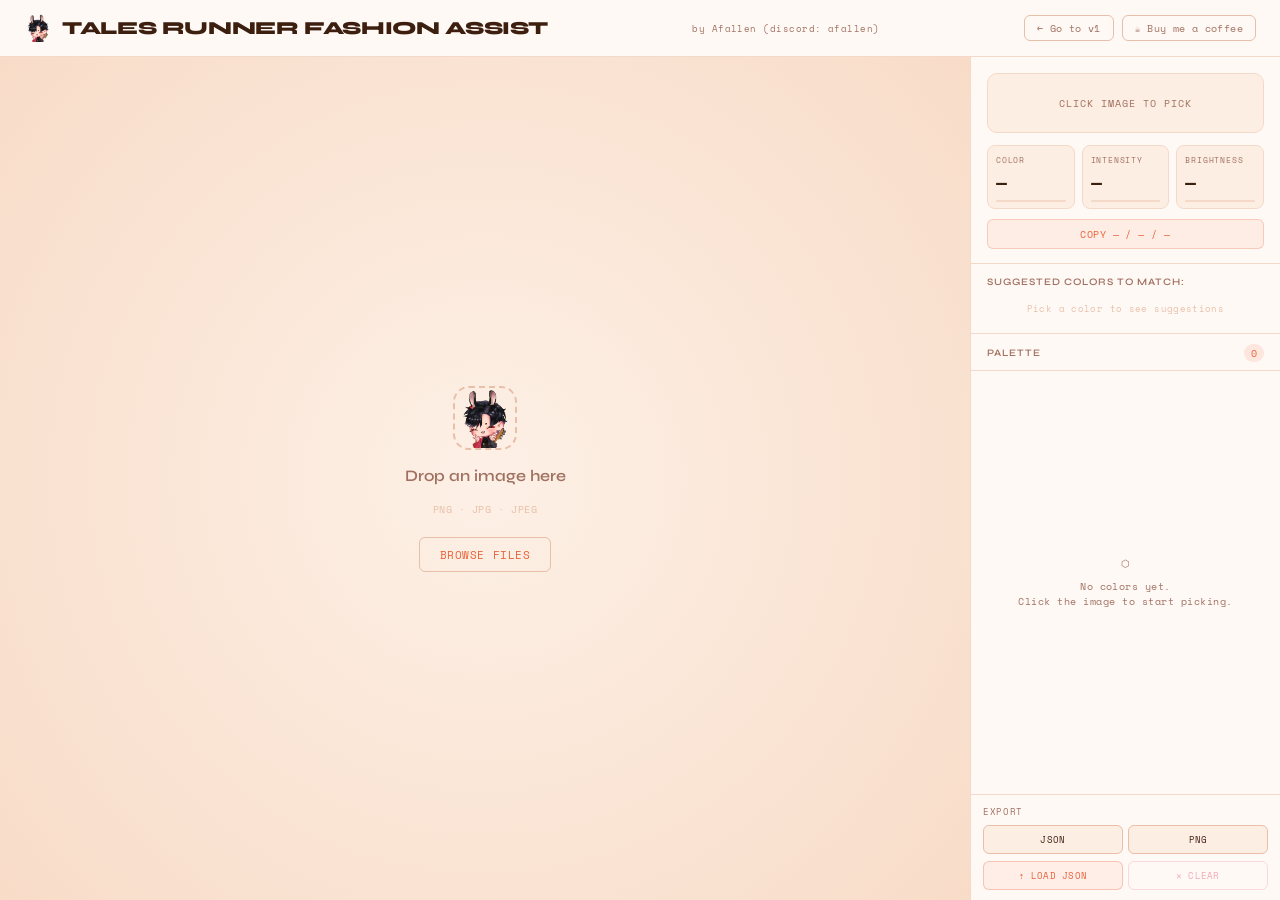
<file: v2/index.html>
<!DOCTYPE html>
<html lang="en">
<head>
  <meta charset="UTF-8">
  <meta name="viewport" content="width=device-width, initial-scale=1.0">
  <meta name="description" content="Tales Runner Fashion Assist — pick colors from images. Build and export palettes. Created by Afallen.">
  <title>Tales Runner Fashion Assist</title>
  <link rel="icon" type="image/png" href="img/icon.png">
  <link href="https://fonts.googleapis.com/css2?family=Space+Mono:wght@400;700&family=Syne:wght@400;600;800&display=swap" rel="stylesheet">
  <link rel="stylesheet" href="style.css">
</head>
<body>

<header>
  <div class="logo"><img src="img/icon.png" class="logo-icon" alt=""><span>TALES RUNNER FASHION ASSIST</span></div>
  <div class="header-credit">by Afallen (discord: afallen)</div>
  <div class="header-actions">
    <button class="switch-btn" onclick="window.location.href='../index.html'">← Go to v1</button>
    <a class="coffee-link" href="https://ko-fi.com/N4N61R1V56" target="_blank">☕ Buy me a coffee</a>
  </div>
</header>

<div class="app">

  <!-- LEFT: CANVAS -->
  <div class="canvas-area" id="canvasArea">
    <div class="drop-zone" id="dropZone">
      <div class="drop-icon" onclick="document.getElementById('fileInput').click()" style="cursor:pointer;">
        <img src="img/icon.png" style="width:100%;height:100%;object-fit:contain;object-position:bottom;">
      </div>
      <h2>Drop an image here</h2>
      <p>PNG · JPG · JPEG</p>
      <button class="browse-btn" id="browseBtn">BROWSE FILES</button>
    </div>
    <input type="file" id="fileInput" accept="image/png, image/jpeg">
    <input type="file" id="paletteFileInput" accept=".json">

    <div class="canvas-wrapper">
      <canvas id="imageCanvas"></canvas>
    </div>

    <div class="toolbar" id="toolbar">
      <button class="tool-btn active">◎ PICK</button>
      <button class="tool-btn" id="changeImage">⇄ CHANGE IMAGE</button>
      <button class="tool-btn" onclick="zoomOut()">−</button>
      <span class="zoom-label" id="zoomLabel">100%</span>
      <button class="tool-btn" onclick="zoomIn()">+</button>
      <button class="tool-btn" onclick="zoomReset()">FIT</button>
      <span class="toolbar-hint">SHIFT + DRAG TO PAN</span>
    </div>
  </div>

  <!-- RIGHT PANEL -->
  <div class="panel">

    <!-- COLOR DISPLAY -->
    <div class="color-display">
      <div class="color-swatch-large" id="bigSwatch"></div>
      <div class="hsl-grid">
        <div class="hsl-channel" onclick="copyChannel('c')">
          <span class="hsl-label">COLOR</span>
          <span class="hsl-value" id="valC">—</span>
          <div class="hsl-bar"><div class="hsl-bar-fill" id="barC" style="background:linear-gradient(90deg,red,yellow,lime,cyan,blue,magenta,red)"></div></div>
          <span class="copy-hint">COPY</span>
        </div>
        <div class="hsl-channel" onclick="copyChannel('i')">
          <span class="hsl-label">INTENSITY</span>
          <span class="hsl-value" id="valI">—</span>
          <div class="hsl-bar"><div class="hsl-bar-fill" id="barI"></div></div>
          <span class="copy-hint">COPY</span>
        </div>
        <div class="hsl-channel" onclick="copyChannel('b')">
          <span class="hsl-label">BRIGHTNESS</span>
          <span class="hsl-value" id="valB">—</span>
          <div class="hsl-bar"><div class="hsl-bar-fill" id="barB" style="background:linear-gradient(90deg,#000,#888,#fff)"></div></div>
          <span class="copy-hint">COPY</span>
        </div>
      </div>
      <button class="copy-full-btn" id="copyFullBtn" onclick="copyFull()">COPY  —  /  —  /  —</button>
    </div>

    <!-- SUGGESTED COLORS -->
    <div class="harmonies-section">
      <span class="section-title">Suggested Colors To Match:</span>
      <div id="harmoniesEmpty" class="harmonies-empty">Pick a color to see suggestions</div>
      <div id="harmoniesGrid" class="harmonies-grid" style="display:none"></div>
    </div>

    <!-- PALETTE -->
    <div class="palette-section">
      <div class="palette-header">
        <span class="palette-title">Palette</span>
        <span class="palette-count" id="paletteCount">0</span>
      </div>
      <div class="palette-list" id="paletteList">
        <div class="palette-empty" id="paletteEmpty">
          <span>⬡</span>
          <span>No colors yet.<br>Click the image to start picking.</span>
        </div>
      </div>
      <div class="save-section">
        <div class="save-label">EXPORT</div>
        <div class="save-btns">
          <button class="save-btn" id="json-btn" onclick="saveAsJSON()">JSON</button>
          <button class="save-btn" id="png-btn" onclick="saveAsPNG()">PNG</button>
        </div>
        <div class="action-row">
          <button class="load-btn" onclick="document.getElementById('paletteFileInput').click()">⇡ LOAD JSON</button>
          <button class="clear-btn" onclick="clearPalette()">✕ CLEAR</button>
        </div>
      </div>
    </div>
  </div>
</div>

<!-- MAGNIFIER -->
<div class="magnifier" id="magnifier">
  <canvas id="magCanvas" width="80" height="80"></canvas>
  <div class="magnifier-crosshair"></div>
</div>

<!-- LOAD MODAL -->
<div class="modal-overlay" id="loadModal">
  <div class="modal-box">
    <h3>Load Palette</h3>
    <p class="modal-desc" id="loadModalDesc">Loading…</p>
    <div class="modal-preview" id="loadPreview"></div>
    <div class="modal-btns">
      <button class="modal-btn" onclick="applyLoad('merge')">⊕ MERGE</button>
      <button class="modal-btn primary" onclick="applyLoad('replace')">↺ REPLACE</button>
    </div>
    <button class="modal-cancel" onclick="closeLoadModal()">Cancel</button>
  </div>
</div>

<!-- TOAST -->
<div class="toast" id="toast"></div>

<script src="script.js"></script>
</body>
</html>
</file>
<file: v2/style.css>
*, *::before, *::after { box-sizing: border-box; margin: 0; padding: 0; }

:root {
  --bg: #fdf6f0;
  --surface: #fff9f5;
  --surface2: #fdeee4;
  --border: #f5d9c8;
  --border2: #e8bfa8;
  --text: #3d1f10;
  --muted: #a07060;
  --accent: #e8623a;
  --accent2: #c94e28;
  --danger: #d63a5a;
  --font-mono: 'Space Mono', monospace;
  --font-head: 'Syne', sans-serif;
}

body {
  background: var(--bg);
  color: var(--text);
  font-family: var(--font-head);
  min-height: 100vh;
  display: flex;
  flex-direction: column;
  overflow: hidden;
  height: 100vh;
}

/* HEADER */
header {
  display: flex;
  align-items: center;
  justify-content: space-between;
  gap: 12px;
  padding: 14px 24px;
  border-bottom: 1px solid var(--border);
  flex-shrink: 0;
  background: var(--surface);
}
.logo {
  display: flex; align-items: center; gap: 10px;
  font-family: var(--font-head); font-weight: 800;
  font-size: clamp(0.75rem, 1.5vw, 1.15rem); letter-spacing: -0.02em; color: var(--text);
  white-space: nowrap; overflow: hidden; text-overflow: ellipsis; min-width: 0;
}
.logo-icon {
  width: 28px; height: 28px; object-fit: contain; flex-shrink: 0;
}
.header-actions { display: flex; align-items: center; gap: 8px; flex-shrink: 0; }
.header-credit { font-family: var(--font-mono); font-size: 0.58rem; color: var(--muted); letter-spacing: 0.05em; flex: 1; text-align: center; }
.switch-btn {
  padding: 5px 12px; border: 1px solid var(--border2); border-radius: 6px;
  background: transparent; color: var(--muted);
  font-family: var(--font-mono); font-size: 0.6rem;
  cursor: pointer; letter-spacing: 0.04em; transition: all 0.15s;
}
.switch-btn:hover { border-color: var(--accent); color: var(--accent); background: rgba(232,98,58,0.07); }
.coffee-link {
  padding: 5px 12px; border: 1px solid var(--border2); border-radius: 6px;
  background: transparent; color: var(--muted);
  font-family: var(--font-mono); font-size: 0.6rem;
  text-decoration: none; letter-spacing: 0.04em;
  transition: all 0.15s;
  white-space: nowrap;
  animation: coffeePulse 3s ease-in-out infinite;
}
.coffee-link:hover {
  border-color: var(--accent); color: var(--accent);
  background: rgba(232,98,58,0.07);
  animation: none;
}
@keyframes coffeePulse {
  0%, 100% { box-shadow: 0 0 0 0 rgba(232,98,58,0); border-color: var(--border2); color: var(--muted); }
  50% { box-shadow: 0 0 0 3px rgba(232,98,58,0.15); border-color: var(--accent); color: var(--accent); }
}

/* LAYOUT */
.app {
  display: grid;
  grid-template-columns: 1fr 310px;
  flex: 1;
  overflow: hidden;
}

/* LEFT: CANVAS */
.canvas-area {
  position: relative; overflow: hidden;
  background: #fce8d8;
  background-image: radial-gradient(circle at 50% 50%, #fdf0e6 0%, #f8dcc8 100%);
}
.drop-zone {
  position: absolute; inset: 0;
  display: flex; flex-direction: column;
  align-items: center; justify-content: center;
  gap: 16px; cursor: pointer;
  transition: background 0.2s; z-index: 2;
}
.drop-zone.hidden { display: none; }
.drop-zone:hover { background: rgba(232,98,58,0.04); }
.drop-icon {
  width: 64px; height: 64px;
  border: 2px dashed var(--border2); border-radius: 16px;
  display: flex; align-items: center; justify-content: center;
  font-size: 1.6rem; color: var(--muted); transition: all 0.2s;
}
.drop-zone:hover .drop-icon, .drop-zone.drag-over .drop-icon {
  border-color: var(--accent); color: var(--accent);
  box-shadow: 0 0 20px rgba(232,98,58,0.2);
}
.drop-zone h2 { font-family: var(--font-head); font-weight: 600; font-size: 1rem; color: var(--muted); }
.drop-zone p { font-family: var(--font-mono); font-size: 0.65rem; color: var(--border2); letter-spacing: 0.05em; }
.browse-btn {
  margin-top: 4px; padding: 8px 20px;
  border: 1px solid var(--border2); border-radius: 6px;
  background: transparent; color: var(--accent);
  font-family: var(--font-mono); font-size: 0.7rem;
  cursor: pointer; letter-spacing: 0.05em; transition: all 0.2s;
}
.browse-btn:hover { background: rgba(232,98,58,0.1); border-color: var(--accent); }
#fileInput, #paletteFileInput { display: none; }

.canvas-wrapper {
  position: absolute; inset: 0;
  display: flex; align-items: center; justify-content: center;
  overflow: visible; z-index: 1;
}
#imageCanvas {
  max-width: 100%; max-height: 100%;
  object-fit: contain; cursor: crosshair; display: none;
}

/* MAGNIFIER */
.magnifier {
  position: fixed; width: 80px; height: 80px;
  border-radius: 50%; border: 2px solid var(--accent);
  box-shadow: 0 0 0 1px rgba(232,98,58,0.3), 0 8px 32px rgba(0,0,0,0.15);
  pointer-events: none; display: none;
  overflow: hidden; z-index: 100; transform: translate(-50%, -120%);
}
.magnifier canvas { position: absolute; inset: 0; }
.magnifier-crosshair { position: absolute; inset: 0; display: flex; align-items: center; justify-content: center; z-index: 1; }
.magnifier-crosshair::before, .magnifier-crosshair::after { content: ''; position: absolute; background: rgba(255,255,255,0.8); }
.magnifier-crosshair::before { width: 1px; height: 14px; }
.magnifier-crosshair::after { width: 14px; height: 1px; }

/* TOOLBAR */
.toolbar {
  position: absolute; bottom: 16px; left: 50%;
  transform: translateX(-50%); display: none; gap: 8px; z-index: 10;
}
.toolbar.visible { display: flex; }
.tool-btn {
  padding: 6px 14px; border: 1px solid var(--border2); border-radius: 6px;
  background: rgba(253,246,240,0.92); backdrop-filter: blur(8px);
  color: var(--muted); font-family: var(--font-mono); font-size: 0.65rem;
  cursor: pointer; letter-spacing: 0.04em; transition: all 0.15s;
}
.tool-btn:hover { color: var(--text); background: var(--surface2); }
.tool-btn.active { color: var(--accent); border-color: var(--accent); background: rgba(232,98,58,0.1); }
.zoom-label {
  font-family: var(--font-mono); font-size: 0.6rem; color: var(--muted);
  min-width: 36px; text-align: center; letter-spacing: 0.04em;
  display: inline-flex; align-items: center; justify-content: center;
}
.toolbar-hint {
  font-family: var(--font-mono); font-size: 0.52rem; color: var(--muted);
  letter-spacing: 0.06em; display: inline-flex; align-items: center;
  padding-left: 6px; border-left: 1px solid var(--border2);
}

/* RIGHT PANEL */
.panel {
  border-left: 1px solid var(--border);
  background: var(--surface);
  display: flex; flex-direction: column; overflow: hidden;
}

/* COLOR DISPLAY */
.color-display {
  padding: 16px 16px 14px;
  border-bottom: 1px solid var(--border);
  flex-shrink: 0;
}
.color-swatch-large {
  width: 100%; height: 60px; border-radius: 10px;
  background: var(--surface2); margin-bottom: 12px;
  border: 1px solid var(--border); transition: background 0.15s;
  position: relative; overflow: hidden;
}
.color-swatch-large::after {
  content: 'CLICK IMAGE TO PICK';
  position: absolute; inset: 0; display: flex;
  align-items: center; justify-content: center;
  font-family: var(--font-mono); font-size: 0.6rem;
  color: var(--muted); letter-spacing: 0.1em;
}
.color-swatch-large.has-color::after { display: none; }

.hsl-grid { display: grid; grid-template-columns: 1fr 1fr 1fr; gap: 7px; margin-bottom: 10px; }
.hsl-channel {
  background: var(--surface2); border: 1px solid var(--border);
  border-radius: 8px; padding: 8px 8px 6px;
  cursor: pointer; transition: border-color 0.15s; position: relative;
}
.hsl-channel:hover { border-color: var(--accent); }
.hsl-channel:hover .copy-hint { opacity: 1; }
.hsl-label { font-family: var(--font-mono); font-size: 0.5rem; color: var(--muted); letter-spacing: 0.1em; display: block; margin-bottom: 3px; }
.hsl-value { font-family: var(--font-mono); font-size: 1.1rem; font-weight: 700; color: var(--text); display: block; }
.hsl-unit { font-size: 0.55rem; color: var(--muted); font-weight: 400; }
.copy-hint { position: absolute; bottom: 3px; right: 5px; font-family: var(--font-mono); font-size: 0.45rem; color: var(--accent); opacity: 0; transition: opacity 0.15s; letter-spacing: 0.05em; }
.hsl-bar { height: 2px; border-radius: 2px; margin-top: 5px; background: var(--border); overflow: hidden; }
.hsl-bar-fill { height: 100%; border-radius: 2px; width: 0%; transition: width 0.2s, background 0.2s; }

.copy-full-btn {
  width: 100%; padding: 7px; background: rgba(232,98,58,0.08);
  border: 1px solid rgba(232,98,58,0.25); border-radius: 6px;
  color: var(--accent); font-family: var(--font-mono);
  font-size: 0.6rem; cursor: pointer; letter-spacing: 0.05em;
  transition: all 0.15s; text-align: center;
}
.copy-full-btn:hover { background: rgba(232,98,58,0.15); }
.copy-full-btn.copied { color: var(--accent2); }

/* SUGGESTED COLORS */
.harmonies-section {
  padding: 12px 16px 14px;
  border-bottom: 1px solid var(--border);
  flex-shrink: 0;
}
.section-title {
  font-size: 0.62rem; font-weight: 600;
  letter-spacing: 0.1em; color: var(--muted);
  text-transform: uppercase; display: block; margin-bottom: 10px;
}
.harmonies-empty {
  font-family: var(--font-mono); font-size: 0.58rem;
  color: var(--border2); letter-spacing: 0.04em; text-align: center; padding: 4px 0;
}
.harmonies-grid { display: flex; flex-direction: column; gap: 6px; }
.harmony-row { display: flex; gap: 8px; align-items: center; }
.harmony-label {
  font-family: var(--font-mono); font-size: 0.47rem;
  color: var(--muted); letter-spacing: 0.06em;
  width: 52px; flex-shrink: 0; line-height: 1.3;
}
.harmony-swatches { display: flex; gap: 4px; flex: 1; }
.harmony-swatch {
  flex: 1; height: 26px; border-radius: 5px;
  border: 1px solid rgba(0,0,0,0.08);
  cursor: pointer; position: relative;
  transition: transform 0.12s, box-shadow 0.12s;
}
.harmony-swatch:hover {
  transform: scaleY(1.2);
  box-shadow: 0 3px 12px rgba(0,0,0,0.15);
  z-index: 5;
}
.harmony-swatch .swatch-tip {
  display: none; position: absolute;
  bottom: calc(100% + 7px); left: 50%;
  transform: translateX(-50%);
  background: var(--surface); border: 1px solid var(--border2);
  border-radius: 5px; padding: 5px 8px;
  font-family: var(--font-mono); font-size: 0.52rem;
  color: var(--text); white-space: nowrap; z-index: 50;
  pointer-events: none; box-shadow: 0 4px 16px rgba(0,0,0,0.1);
}
.harmony-swatch:hover .swatch-tip { display: block; }

/* PALETTE */
.palette-section { flex: 1; display: flex; flex-direction: column; overflow: hidden; }
.palette-header {
  display: flex; align-items: center; justify-content: space-between;
  padding: 10px 16px 8px; border-bottom: 1px solid var(--border); flex-shrink: 0;
}
.palette-title { font-size: 0.62rem; font-weight: 600; letter-spacing: 0.1em; color: var(--muted); text-transform: uppercase; }
.palette-count { font-family: var(--font-mono); font-size: 0.6rem; color: var(--accent); background: rgba(232,98,58,0.12); padding: 2px 7px; border-radius: 100px; }

.palette-list {
  flex: 1; overflow-y: auto;
  padding: 8px 10px; display: flex; flex-direction: column; gap: 5px;
}
.palette-list::-webkit-scrollbar { width: 3px; }
.palette-list::-webkit-scrollbar-track { background: transparent; }
.palette-list::-webkit-scrollbar-thumb { background: var(--border2); border-radius: 2px; }

.palette-empty {
  display: flex; flex-direction: column;
  align-items: center; justify-content: center;
  height: 100%; gap: 8px; color: var(--muted);
  font-family: var(--font-mono); font-size: 0.62rem;
  letter-spacing: 0.05em; text-align: center; padding: 20px;
}
.palette-item {
  position: relative;
  display: flex; align-items: flex-start; gap: 8px;
  padding: 7px 9px; border-radius: 7px;
  border: 1px solid var(--border); background: var(--surface2);
  cursor: pointer; transition: all 0.15s;
  animation: slideIn 0.2s ease;
}
@keyframes slideIn { from { opacity: 0; transform: translateX(8px); } to { opacity: 1; transform: translateX(0); } }
.palette-item:hover { border-color: var(--border2); }
.item-drag { cursor: grab; color: var(--border2); font-size: 0.8rem; padding: 2px 4px; flex-shrink: 0; user-select: none; align-self: center; }
.palette-item.dragging { opacity: 0.4; }
.palette-item.drag-over-top { border-top: 2px solid var(--accent); }
.palette-item.drag-over-bottom { border-bottom: 2px solid var(--accent); }
@keyframes flashItem { 0%,100% { background: var(--surface2); } 50% { background: rgba(232,98,58,0.25); } }
.palette-item.flash { animation: flashItem 0.5s ease; }
.item-swatch { width: 28px; height: 28px; border-radius: 5px; flex-shrink: 0; border: 1px solid rgba(0,0,0,0.08); margin-top: 2px; }
.item-info { flex: 1; min-width: 0; }
.item-hsl { font-family: var(--font-mono); font-size: 0.58rem; color: var(--text); white-space: nowrap; overflow: hidden; text-overflow: ellipsis; }
.item-game { font-family: var(--font-mono); font-size: 0.56rem; color: var(--accent); font-weight: 700; margin-top: 1px; letter-spacing: 0.03em; }
.item-name { font-size: 0.54rem; color: var(--muted); margin-top: 1px; cursor: text; }
.item-name input { background: transparent; border: none; border-bottom: 1px solid var(--border2); color: var(--accent); font-family: var(--font-mono); font-size: 0.54rem; outline: none; width: 100%; }
.item-note { font-size: 0.52rem; color: var(--muted); margin-top: 3px; cursor: text; font-family: var(--font-mono); font-style: italic; }
.item-note input { background: transparent; border: none; border-bottom: 1px dashed var(--border2); color: var(--text); font-family: var(--font-mono); font-size: 0.52rem; font-style: italic; outline: none; width: 100%; }
.item-delete { background: none; border: none; color: var(--danger); cursor: pointer; font-size: 0.8rem; padding: 2px 4px; transition: opacity 0.15s; flex-shrink: 0; }
.item-actions { display: flex; flex-direction: column; gap: 2px; flex-shrink: 0; }
.item-action-btn { background: none; border: none; color: var(--muted); cursor: pointer; font-size: 0.75rem; padding: 1px 3px; transition: color 0.15s; line-height: 1; }
.item-action-btn:hover { color: var(--accent); }
@media (hover: hover) { .item-delete, .item-action-btn { opacity: 0; } .palette-item:hover .item-delete, .palette-item:hover .item-action-btn { opacity: 1; } }

/* ADD ALL BUTTON */
.add-all-btn {
  padding: 3px 10px; border: 1px solid var(--border2); border-radius: 5px;
  background: transparent; color: var(--muted);
  font-family: var(--font-mono); font-size: 0.5rem;
  cursor: pointer; letter-spacing: 0.04em; transition: all 0.15s;
}
.add-all-btn:hover { border-color: var(--accent); color: var(--accent); background: rgba(232,98,58,0.07); }

/* TOAST UNDO */
.toast { display: flex; align-items: center; gap: 10px; }
.toast-undo {
  background: none; border: 1px solid var(--accent); border-radius: 4px;
  color: var(--accent); font-family: var(--font-mono); font-size: 0.55rem;
  padding: 2px 7px; cursor: pointer; letter-spacing: 0.05em; white-space: nowrap;
}
.toast-undo:hover { background: rgba(232,98,58,0.15); }
/* SAVE / LOAD SECTION */
.save-section {
  padding: 10px 12px; border-top: 1px solid var(--border);
  flex-shrink: 0; display: flex; flex-direction: column; gap: 7px;
}
.save-label { font-family: var(--font-mono); font-size: 0.54rem; color: var(--muted); letter-spacing: 0.08em; }
.save-btns { display: grid; grid-template-columns: 1fr 1fr; gap: 5px; }
.save-btn {
  padding: 7px 4px; border: 1px solid var(--border2); border-radius: 6px;
  background: var(--surface2); color: var(--text);
  font-family: var(--font-mono); font-size: 0.54rem;
  cursor: pointer; letter-spacing: 0.03em; transition: all 0.15s; text-align: center;
}
.save-btn:hover { border-color: var(--accent); color: var(--accent); background: rgba(232,98,58,0.08); }
@keyframes savePulse { 0%,100% { background: var(--surface2); } 50% { background: rgba(232,98,58,0.18); } }
.save-btn.saved { animation: savePulse 0.4s ease; }

.action-row { display: grid; grid-template-columns: 1fr 1fr; gap: 5px; }
.load-btn {
  padding: 7px; border: 1px solid rgba(232,98,58,0.3); border-radius: 6px;
  background: rgba(232,98,58,0.07); color: var(--accent);
  font-family: var(--font-mono); font-size: 0.56rem;
  cursor: pointer; letter-spacing: 0.03em; transition: all 0.15s; text-align: center;
}
.load-btn:hover { background: rgba(232,98,58,0.15); border-color: var(--accent); }
.clear-btn {
  padding: 7px; border: 1px solid rgba(224,92,122,0.2); border-radius: 6px;
  background: transparent; color: rgba(224,92,122,0.5);
  font-family: var(--font-mono); font-size: 0.56rem;
  cursor: pointer; letter-spacing: 0.03em; transition: all 0.15s; text-align: center;
}
.clear-btn:hover { color: var(--danger); border-color: var(--danger); background: rgba(224,92,122,0.06); }

/* LOAD MODAL */
.modal-overlay {
  display: none; position: fixed; inset: 0;
  background: rgba(61,31,16,0.35); z-index: 200;
  align-items: center; justify-content: center;
  backdrop-filter: blur(4px);
}
.modal-overlay.open { display: flex; }
.modal-box {
  background: var(--surface); border: 1px solid var(--border2);
  border-radius: 14px; padding: 26px; width: 340px; max-width: 92%;
}
.modal-box h3 { font-family: var(--font-head); font-weight: 800; font-size: 1.05rem; margin-bottom: 5px; color: var(--text); }
.modal-desc { font-family: var(--font-mono); font-size: 0.62rem; color: var(--muted); line-height: 1.6; margin-bottom: 14px; }
.modal-preview {
  display: flex; gap: 4px; flex-wrap: wrap; margin-bottom: 18px;
  padding: 12px; background: var(--surface2); border-radius: 8px; border: 1px solid var(--border);
  min-height: 48px; align-content: flex-start;
}
.modal-swatch { width: 30px; height: 30px; border-radius: 5px; border: 1px solid rgba(0,0,0,0.08); }
.modal-btns { display: grid; grid-template-columns: 1fr 1fr; gap: 8px; }
.modal-btn {
  padding: 10px; border-radius: 8px; border: 1px solid var(--border2);
  background: var(--surface2); color: var(--text);
  font-family: var(--font-mono); font-size: 0.62rem;
  cursor: pointer; letter-spacing: 0.03em; transition: all 0.15s; text-align: center;
}
.modal-btn:hover { border-color: var(--accent); color: var(--accent); background: rgba(232,98,58,0.08); }
.modal-btn.primary { background: rgba(232,98,58,0.1); border-color: var(--accent); color: var(--accent); }
.modal-btn.primary:hover { background: rgba(232,98,58,0.2); }
.modal-cancel { margin-top: 10px; width: 100%; padding: 8px; background: transparent; border: none; color: var(--muted); font-family: var(--font-mono); font-size: 0.58rem; cursor: pointer; letter-spacing: 0.04em; }
.modal-cancel:hover { color: var(--text); }

/* TOAST */
.toast {
  position: fixed; bottom: 24px; left: 50%;
  transform: translateX(-50%) translateY(20px);
  background: var(--surface); border: 1px solid var(--border2);
  border-radius: 8px; padding: 9px 18px;
  font-family: var(--font-mono); font-size: 0.68rem;
  color: var(--accent); opacity: 0; transition: all 0.25s;
  pointer-events: none; white-space: nowrap; z-index: 1000;
  box-shadow: 0 4px 16px rgba(232,98,58,0.15);
}
.toast.show { opacity: 1; transform: translateX(-50%) translateY(0); }
</file>
